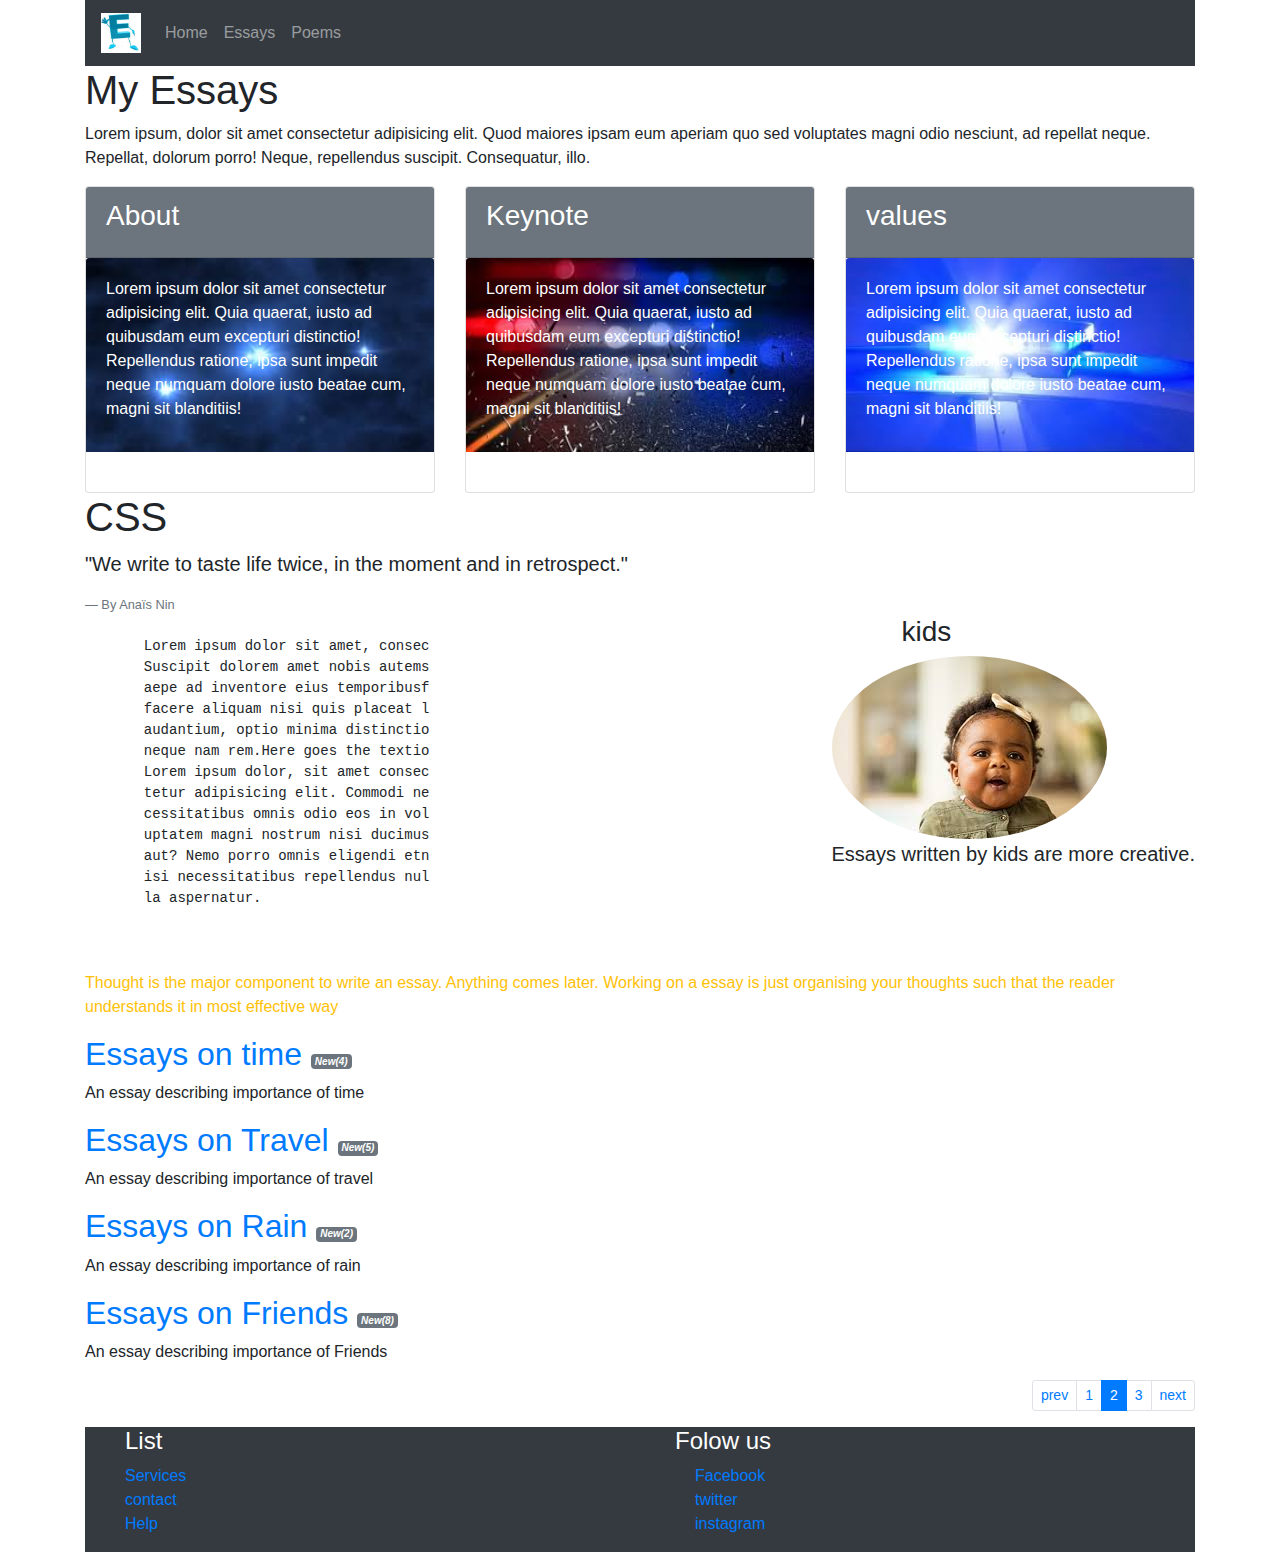
<file: boot2.html>
<html>

<head>
    <title>
        My essays
    </title>
    <meta name="keywords" content="essays,youth,nation">
    <meta name="description" content="explains an essay">
    <meta charset="utf-8">
    <meta name="viewport" content="width=device-width,initial-scale=1">
    <link rel="stylesheet" href="https://maxcdn.bootstrapcdn.com/bootstrap/4.1.0/css/bootstrap.min.css">

    <script src="https://ajax.googleapis.com/ajax/libs/jquery/3.3.1/jquery.min.js"></script>
    <script src="https://cdnjs.cloudflare.com/ajax/libs/popper.js/1.14.0/umd/popper.min.js"></script>
    <script src="https://maxcdn.bootstrapcdn.com/bootstrap/4.1.0/js/bootstrap.min.js"></script>
</head>

<body>
    <div class="container">

        <nav class="navbar navbar-expand-sm bg-dark navbar-dark">
            <!-- Brand/logo -->
            <a class="navbar-brand" href="#">
                <img src="images/essay.jpeg" alt="logo" style="width:40px;">
            </a>
            <button class="navbar-toggler" type="button" data-toggle="collapse" data-target="#collapsibleNavbar">
                <span class="navbar-toggler-icon"></span>
            </button>
            <!-- Links -->
            <div class="collapse navbar-collapse" id="collapsibleNavbar">
                <ul class="navbar-nav">
                    <li class="nav-item">
                        <a class="nav-link" href="index.html">Home</a>
                    </li>
                    <li class="nav-item">
                        <a class="nav-link" href="boot2.html">Essays</a>
                    </li>
                    <li class="nav-item">
                        <a class="nav-link" href="boot3.html">Poems</a>
                    </li>
                </ul>
            </div>
            <!--collapsable div-->
        </nav>
        <!--nav bar-->
        <!--fixed navbar-->
        <h1>My Essays</h1>
        <p>Lorem ipsum, dolor sit amet consectetur adipisicing elit. Quod maiores ipsam eum aperiam quo sed voluptates magni
            odio nesciunt, ad repellat neque. Repellat, dolorum porro! Neque, repellendus suscipit. Consequatur, illo.</p>
        <div class="row">
            <div class="col-md-4">
                <div class="card justify-content-center">
                    <div class="card-header bg-secondary text-white">
                        <h3 class="card-title">About</h3>
                    </div>
                    <img class="card-img-top" src="images/card2.jpeg" alt="Card image">

                    <div class="card-body">

                        <div class="card-img-overlay text-white" style="margin-top:70px">

                            <p>
                                Lorem ipsum dolor sit amet consectetur adipisicing elit. Quia quaerat, iusto ad quibusdam eum excepturi distinctio! Repellendus
                                ratione, ipsa sunt impedit neque numquam dolore iusto beatae cum, magni sit blanditiis!
                            </p>
                        </div>
                    </div>
                </div>
                <!--card ends-->
            </div>
            <!--1st column-->
            <div class="col-md-4">
                <div class="card justify-content-center">
                    <div class="card-header bg-secondary text-white">
                        <h3 class="card-title">Keynote</h3>
                    </div>
                    <!--card header ends-->
                    <img class="card-img-top" src="images/card3.jpeg" alt="Card image">

                    <div class="card-body">

                        <div class="card-img-overlay text-white" style="margin-top:70px">

                            <p>
                                Lorem ipsum dolor sit amet consectetur adipisicing elit. Quia quaerat, iusto ad quibusdam eum excepturi distinctio! Repellendus
                                ratione, ipsa sunt impedit neque numquam dolore iusto beatae cum, magni sit blanditiis!
                            </p>
                        </div>
                    </div>
                </div>
                <!--card ends-->
            </div>
            <!--2nd column-->
            <div class="col-md-4">
                <div class="card justify-content-center ">
                    <div class="card-header bg-secondary text-white">
                        <h3 class="card-title">values</h3>
                    </div>

                    <!--card header ends-->
                    <img class="card-img-top" src="images/card5.jpeg" alt="Card image">

                    <div class="card-body">

                        <div class="card-img-overlay text-white" style="margin-top:70px">

                            <p>
                                Lorem ipsum dolor sit amet consectetur adipisicing elit. Quia quaerat, iusto ad quibusdam eum excepturi distinctio! Repellendus
                                ratione, ipsa sunt impedit neque numquam dolore iusto beatae cum, magni sit blanditiis!
                            </p>
                        </div>
                    </div>
                </div>
                <!--card ends-->
            </div>
            <!--3rd column-->
        </div>
        <!--row ends-->
        <div class="row">
            <div class="col-md-12">
                <h1>
                    <abbr style="text-decoration: none" title="cascading style sheets">CSS</abbr>
                </h1>
            </div>
            <!--col ends-->
        </div>
        <!--row 2 ends -->
        <blockquote class="blockquote">
            <p> "We write to taste life twice, in the moment and in retrospect."</p>
        </blockquote>
        <footer class="blockquote-footer">By Anaïs Nin</footer>
        <div class="row">
            <div class=col-md-6>
                <pre class="pre-scrollable">
    <p>       Lorem ipsum dolor sit amet, consec
       Suscipit dolorem amet nobis autems
       aepe ad inventore eius temporibusf 
       facere aliquam nisi quis placeat l
       audantium, optio minima distinctio 
       neque nam rem.Here goes the textio
       Lorem ipsum dolor, sit amet consec
       tetur adipisicing elit. Commodi ne
       cessitatibus omnis odio eos in vol
       uptatem magni nostrum nisi ducimus 
       aut? Nemo porro omnis eligendi etn
       isi necessitatibus repellendus nul
       la aspernatur.
    </p>
    
</pre>
            </div>
            <!--pre column ends-->
            <div class="col-md-6">
                <div class="float-right">
                    <h3 style="margin-left:70px">kids</h3>
                    <img src="images/kid.jpeg" class=" rounded-circle" alt="some mount">

                    <p class="lead ">Essays written by kids are more creative.</p>
                </div>
            </div>
            <!--img in col ends  -->
        </div>
        <!--pre element with image-->
        <div class=" text-warning">
            <p>Thought is the major component to write an essay. Anything comes later. Working on a essay is just organising
                your thoughts such that the reader understands it in most effective way
            </p>
        </div>
        <!--close colored bg-->
        <!-- <button class="btn btn-primary" id="displayalert">Click me to continue</button>
        <div class="alert alert-warning alert-dismissible fade show #displayalert">
            <h2>Warning</h2>
            <p>do u want to continue?</p>
            <button type="button" class=" close" data-dismiss="alert">&times;</button>
        </div>-->

        <!--close alert-->
        <h2>
            <a href="" style="text-decoration:none"> Essays on time</a>
            <span class="badge badge-secondary" style="font-size:10px">
                <i>New(4)</i>
            </span>
        </h2>
        <p>An essay describing importance of time</p>
        <h2>
            <a href="" style="text-decoration:none"> Essays on Travel</a>
            <span class="badge badge-secondary" style="font-size:10px">
                <i>New(5)</i>
            </span>
        </h2>
        <p>An essay describing importance of travel</p>
        <h2>
            <a href="" style="text-decoration:none"> Essays on Rain</a>
            <span class="badge badge-secondary" style="font-size:10px">
                <i>New(2)</i>
            </span>
        </h2>
        <p>An essay describing importance of rain</p>
        <h2>
            <a href="" style="text-decoration:none"> Essays on Friends</a>
            <span class="badge badge-secondary" style="font-size:10px">
                <i>New(8)</i>
            </span>
        </h2>
        <p>An essay describing importance of Friends</p>
    </div>
    <!--end container-->

    <div class="container">
        <ul class="pagination pagination-sm justify-content-end">
            <li class="page-item">
                <a href="index.html" class="page-link">prev</a>
            </li>
            <li class="page-item ">
                <a class="page-link" href="index.html">1</a>
            </li>
            <li class="page-item active">
                <a class="page-link" href="#">2</a>
            </li>
            <li class="page-item">
                <a class="page-link" href="boot3.html">3</a>
            </li>
            <li class="page-item">
                <a href="boot3.html" class="page-link">next</a>
            </li>
        </ul>
    </div>
    <!--pagenatn container-->
    <div class="container">
        <footer class="page-footer bg-dark text-white">

            <div class="row">

                <!--col ends-->
                <div class="col-6">
                    <h4 style="padding-left:40px">List</h4>
                    <ul style="list-style: none">
                        <li>
                            <a href="">Services</a>
                        </li>
                        <li>
                            <a href="">contact</a>
                        </li>
                        <li>
                            <a href="">Help</a>
                        </li>
                    </ul>
                </div>
                <!--col ends-->
                <div class="col-6">
                    <h4 style="padding-left:20px"> Folow us</h4>
                    <ul style="list-style:none">
                        <li>
                            <a href="">Facebook</a>
                        </li>
                        <li>
                            <a href="">twitter</a>
                        </li>
                        <li>
                            <a href="">instagram</a>
                        </li>
                    </ul>
                </div>
            </div>
            <!--row ends-->
        </footer>
    </div>
    <!--end container-->
   
</body>

</html>
</file>
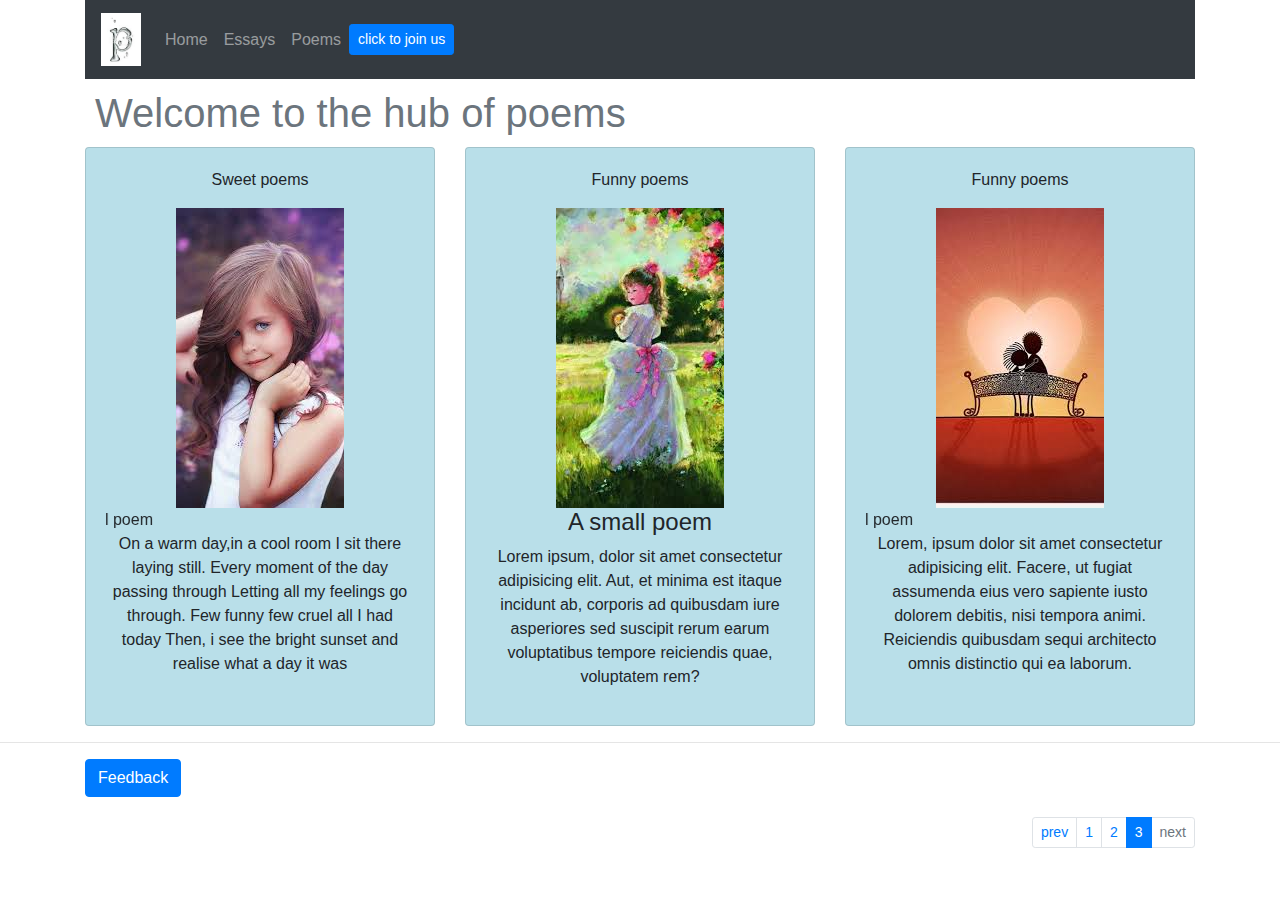
<file: boot3.html>
<html>

<head>
    <title>
        My poems
    </title>
    <meta name="keywords" content="essays,youth,nation">
    <meta name="description" content="explains an essay">
    <meta charset="utf-8">
    <meta name="viewport" content="width=device-width,initial-scale=1">
    <link rel="stylesheet" href="https://maxcdn.bootstrapcdn.com/bootstrap/4.1.0/css/bootstrap.min.css">
    <script src="https://ajax.googleapis.com/ajax/libs/jquery/3.3.1/jquery.min.js"></script>
    <script src="https://cdnjs.cloudflare.com/ajax/libs/popper.js/1.14.0/umd/popper.min.js"></script>
    <script src="https://maxcdn.bootstrapcdn.com/bootstrap/4.1.0/js/bootstrap.min.js"></script>
</head>

<body>
    <div class="container">
        <nav class="navbar navbar-expand-sm bg-dark navbar-dark">
            <!-- Brand/logo -->
            <a class="navbar-brand" href="#">
                <img src="images/p.jpeg" alt="logo" style="width:40px;">
            </a>
            <button class="navbar-toggler" type="button" data-toggle="collapse" data-target="#collapsibleNavbar">
                <span class="navbar-toggler-icon"></span>
            </button>
            <!-- Links -->
            <div class="collapse navbar-collapse" id="collapsibleNavbar">
                <ul class="navbar-nav">
                    <li class="nav-item">
                        <a class="nav-link" href="index.html">Home</a>
                    </li>
                    <li class="nav-item">
                        <a class="nav-link" href="boot2.html">Essays</a>
                    </li>
                    <li class="nav-item">
                        <a class="nav-link" href="boot3.html">Poems</a>
                    </li>
                </ul>
                <button type="button" class="btn btn-primary btn-sm" data-toggle="modal" data-target="#regform">
                        click to join us
                    </button>
                    <div class="modal" id="regform">
                        <div class="modal-dialog">
                            <div class="modal-content">
            
                                <div class="modal-header">
                                    <h3 class="modal-title">Join Us</h3>
                                    <button type="button" class="close" data-dismiss="modal">&times;</button>
                                </div>
                                <!--header-->
                                <div class="modal-body">
                                    <form action="">
                                        <div class="form-group">
                                            <label for="email" class="mr-sm-2">email id:</label>
                                            <input type="email" placeholder="enter email" class="form-control mb-2 mr-sm-2" id="email">
                                        </div>
                                        <div class="form-group">
                                            <label for="password" class="mr-sm-2">password:</label>
                                            <input type="password" class="form-control mb-2 mr-sm-2" id="password">
                                        </div>
                                        <div class="form-check mb-2 mr-sm-2">
                                            <label class="form-check-label">
                                                <input class="form-check-input " type="checkbox"> Remember me
                                            </label>
                                        </div>
                                    </form>
                                </div>
                                <!--modal-body-->
                                <div class="modal-footer">
                                    <button type="button" class="btn btn-secondary btn-sm">close</button>
                                </div>
            
                            </div>
                            <!--modal content-->
                        </div>
                        <!--modal dialog-->
                    </div>
                    <!--modal-->
              
            </div>
            <!--collapsable div-->
        </nav>
        <!--nav bar-->


        <!--collapsable form-->
        <h1 class="text-secondary" style="margin:10px 10px">Welcome to the hub of poems</h1>
        <div class="card-deck">
            <div class="card" style="background-color:rgb(185, 223, 233)">
                <div class="card-body text-center">
                    <p class="card-text">Sweet poems</p>
                    <img src="images/gridcard.jpeg" alt="card1">
                    <marquee direction="right">
                        A small poem
                    </marquee>
                    <p>
                        On a warm day,in a cool room I sit there laying still. Every moment of the day passing through Letting all my feelings go
                        through. Few funny few cruel all I had today Then, i see the bright sunset and realise what a day
                        it was
                        <p>

                </div>
            </div>
            <div class="card" style="background-color:rgb(185, 223, 233)">
                <div class="card-body text-center">
                    <p class="card-text">Funny poems</p>
                    <img src="images/gridcard1.jpeg" alt="card1">
                    <h4>
                        A small poem
                    </h4>

                    <p>Lorem ipsum, dolor sit amet consectetur adipisicing elit. Aut, et minima est itaque incidunt ab, corporis
                        ad quibusdam iure asperiores sed suscipit rerum earum voluptatibus tempore reiciendis quae, voluptatem
                        rem?
                    </p>
                </div>
            </div>

            <div class="card" style="background-color:rgb(185, 223, 233)">
                <div class="card-body text-center">
                    <p class="card-text">Funny poems</p>
                    <img src="images/gridcard3.jpeg" alt="card1">
                    <marquee direction="right">
                        A small poem
                    </marquee>

                    <p>
                        Lorem, ipsum dolor sit amet consectetur adipisicing elit. Facere, ut fugiat assumenda eius vero sapiente iusto dolorem debitis,
                        nisi tempora animi. Reiciendis quibusdam sequi architecto omnis distinctio qui ea laborum.
                    </p>
                </div>
            </div>
        </div>
    </div>
    <hr>
    <div class="container">
        
         <button type="button" class="btn btn-primary btn-large" data-toggle="collapse" data-target="#collapseForm" style="margin-bottom:20px">Feedback</button>
                <div class="collapse" id="collapseForm">
                    <form action="">
                        <div class="form-group">
                            <label for="email" class="mr-sm-2">email id:</label>
                            <input type="email" placeholder="enter email" class="form-control mb-2 mr-sm-2" id="email">
                        </div>
                        <div class="form-group">
                            <label for="password" class="mr-sm-2">password:</label>
                            <input type="password" class="form-control mb-2 mr-sm-2" id="password">
                        </div>
                        <label for="comment" >feedback</label>
                            <input type="text-area" class="form-control" id="comment"
                        <div class="form-check mb-2 mr-sm-2">
                            <label class="form-check-label">
                                <input class="form-check-input " type="checkbox"> Remember me
                            </label>
                        </div>
                    </form>
                </div>

       <!-- <a href="#demo" class="btn btn-primary" data-toggle="collapse">Click to see</a>
        <div id="demo" class="collapse">
            Lorem ipsum dolor sit amet, consectetur adipisicing elit, sed do eiusmod tempor incididunt ut labore et dolore magna aliqua.
            Ut enim ad minim veniam, quis nostrud exercitation ullamco laboris nisi ut aliquip ex ea commodo consequat.
        </div>-->
    </div>
    <div class="container">
        <ul class="pagination pagination-sm justify-content-end">
            <li class="page-item ">
                <a href="boot2.html" class="page-link">prev</a>
            </li>
            <li class="page-item ">
                <a class="page-link" href="index.html">1</a>
            </li>
            <li class="page-item ">
                <a class="page-link" href="boot2.html">2</a>
            </li>
            <li class="page-item active">
                <a class="page-link" href="boot3.html">3</a>
            </li>
            <li class="page-item disabled">
                <a href="#" class="page-link">next</a>
            </li>
        </ul>
    </div>
    <!--pagenatn container-->
    
</body>

</html>
</file>
